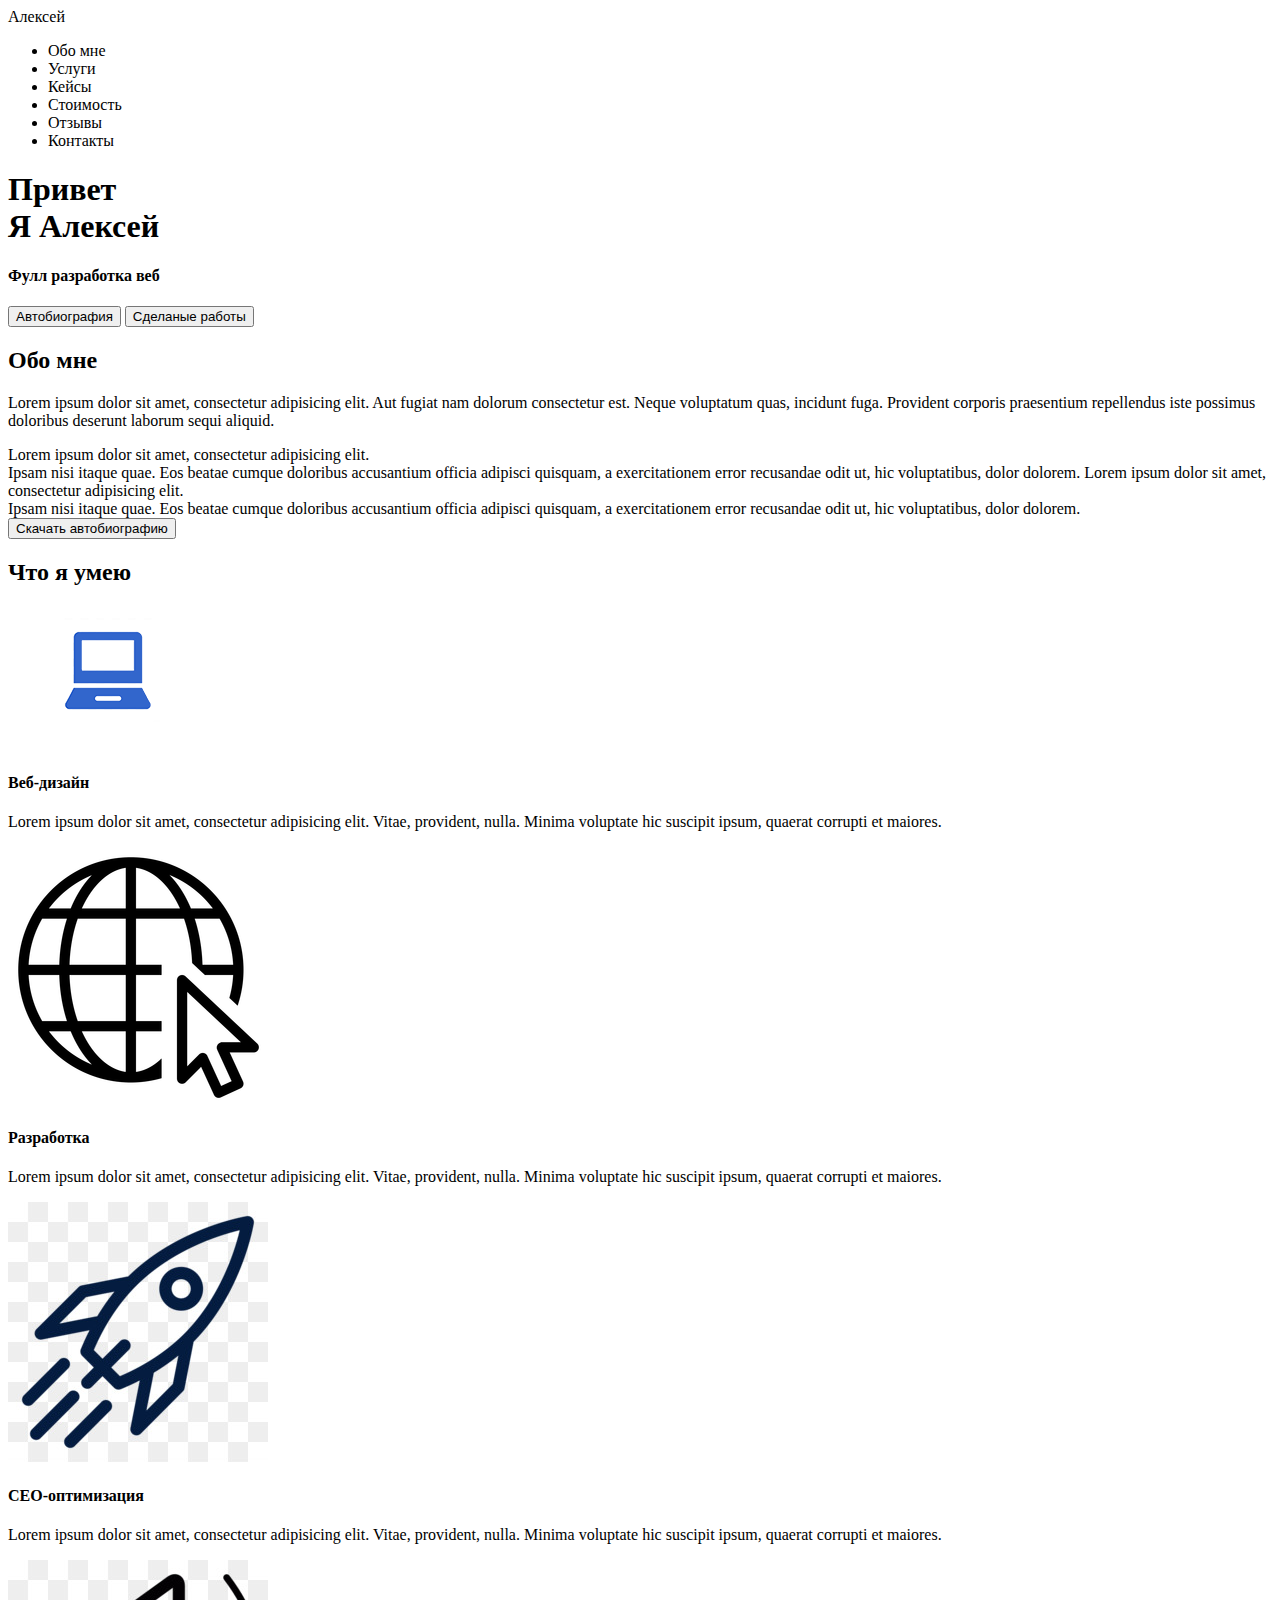
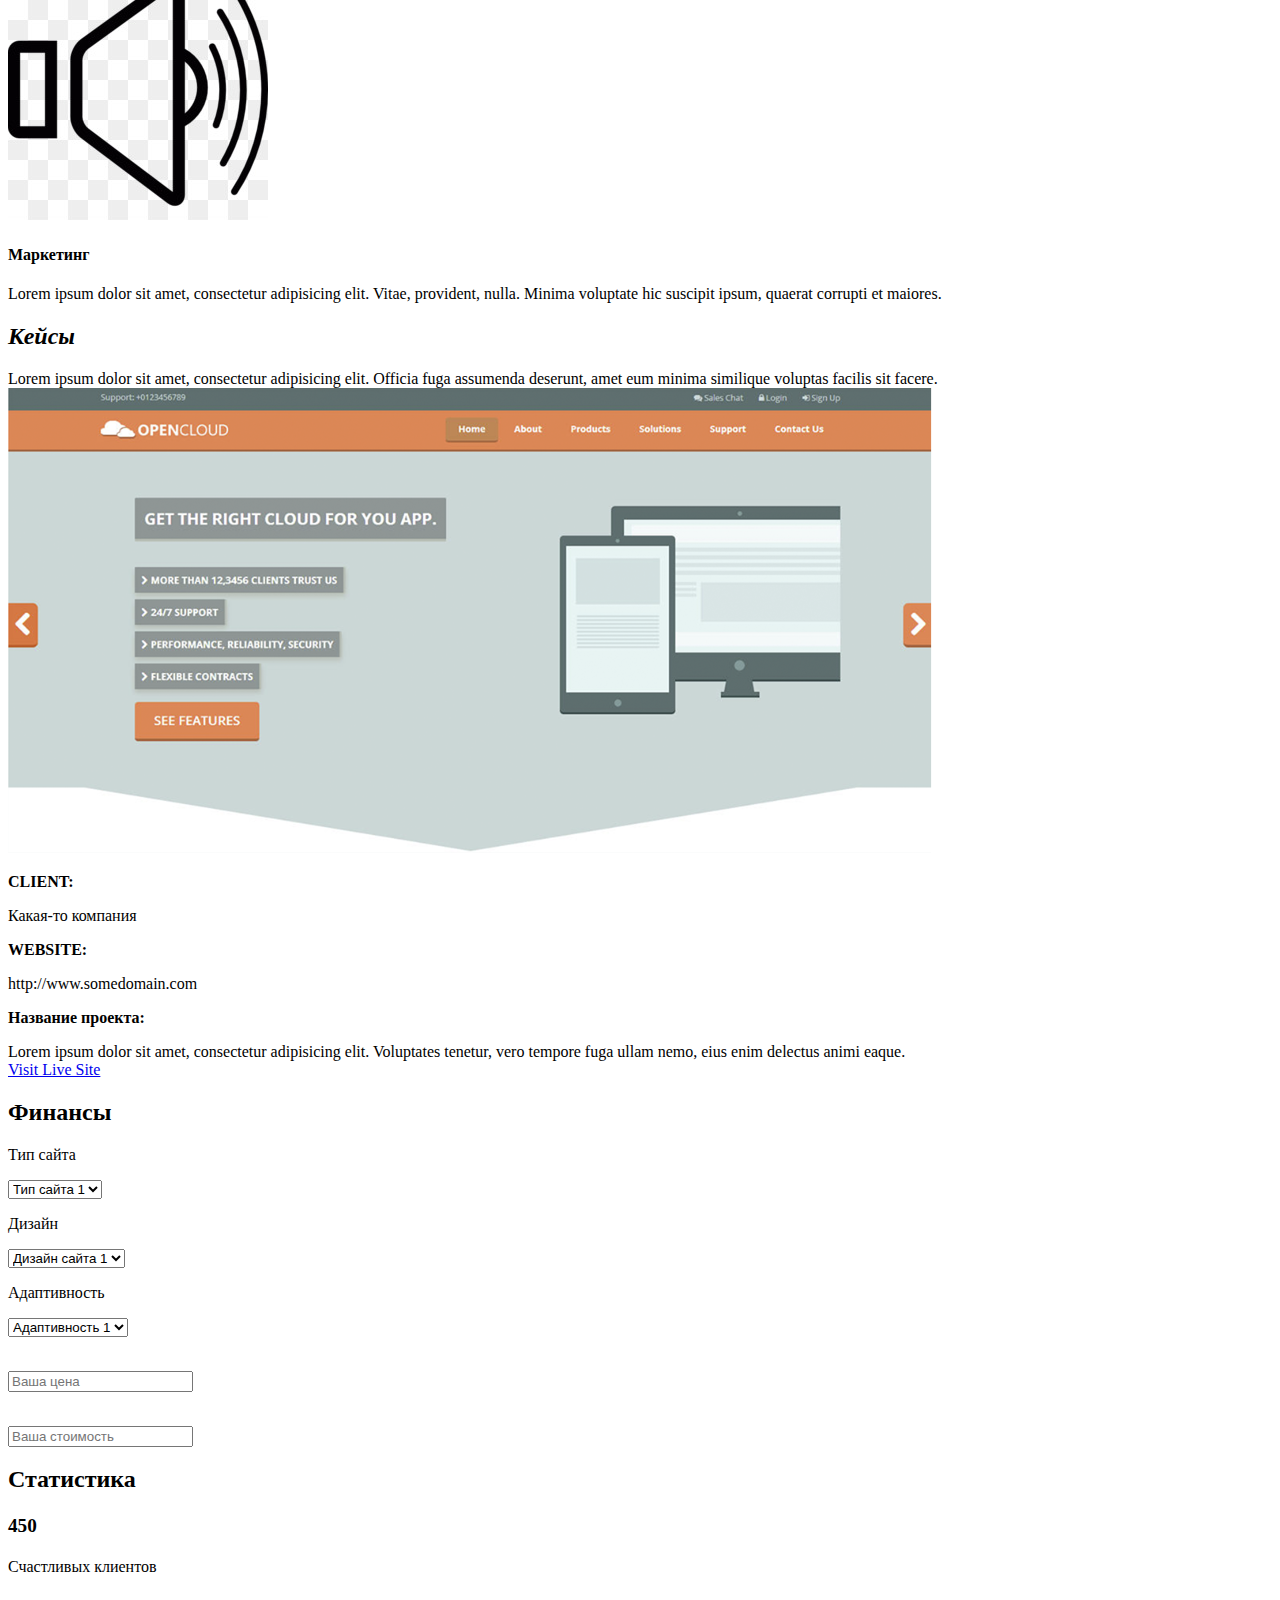
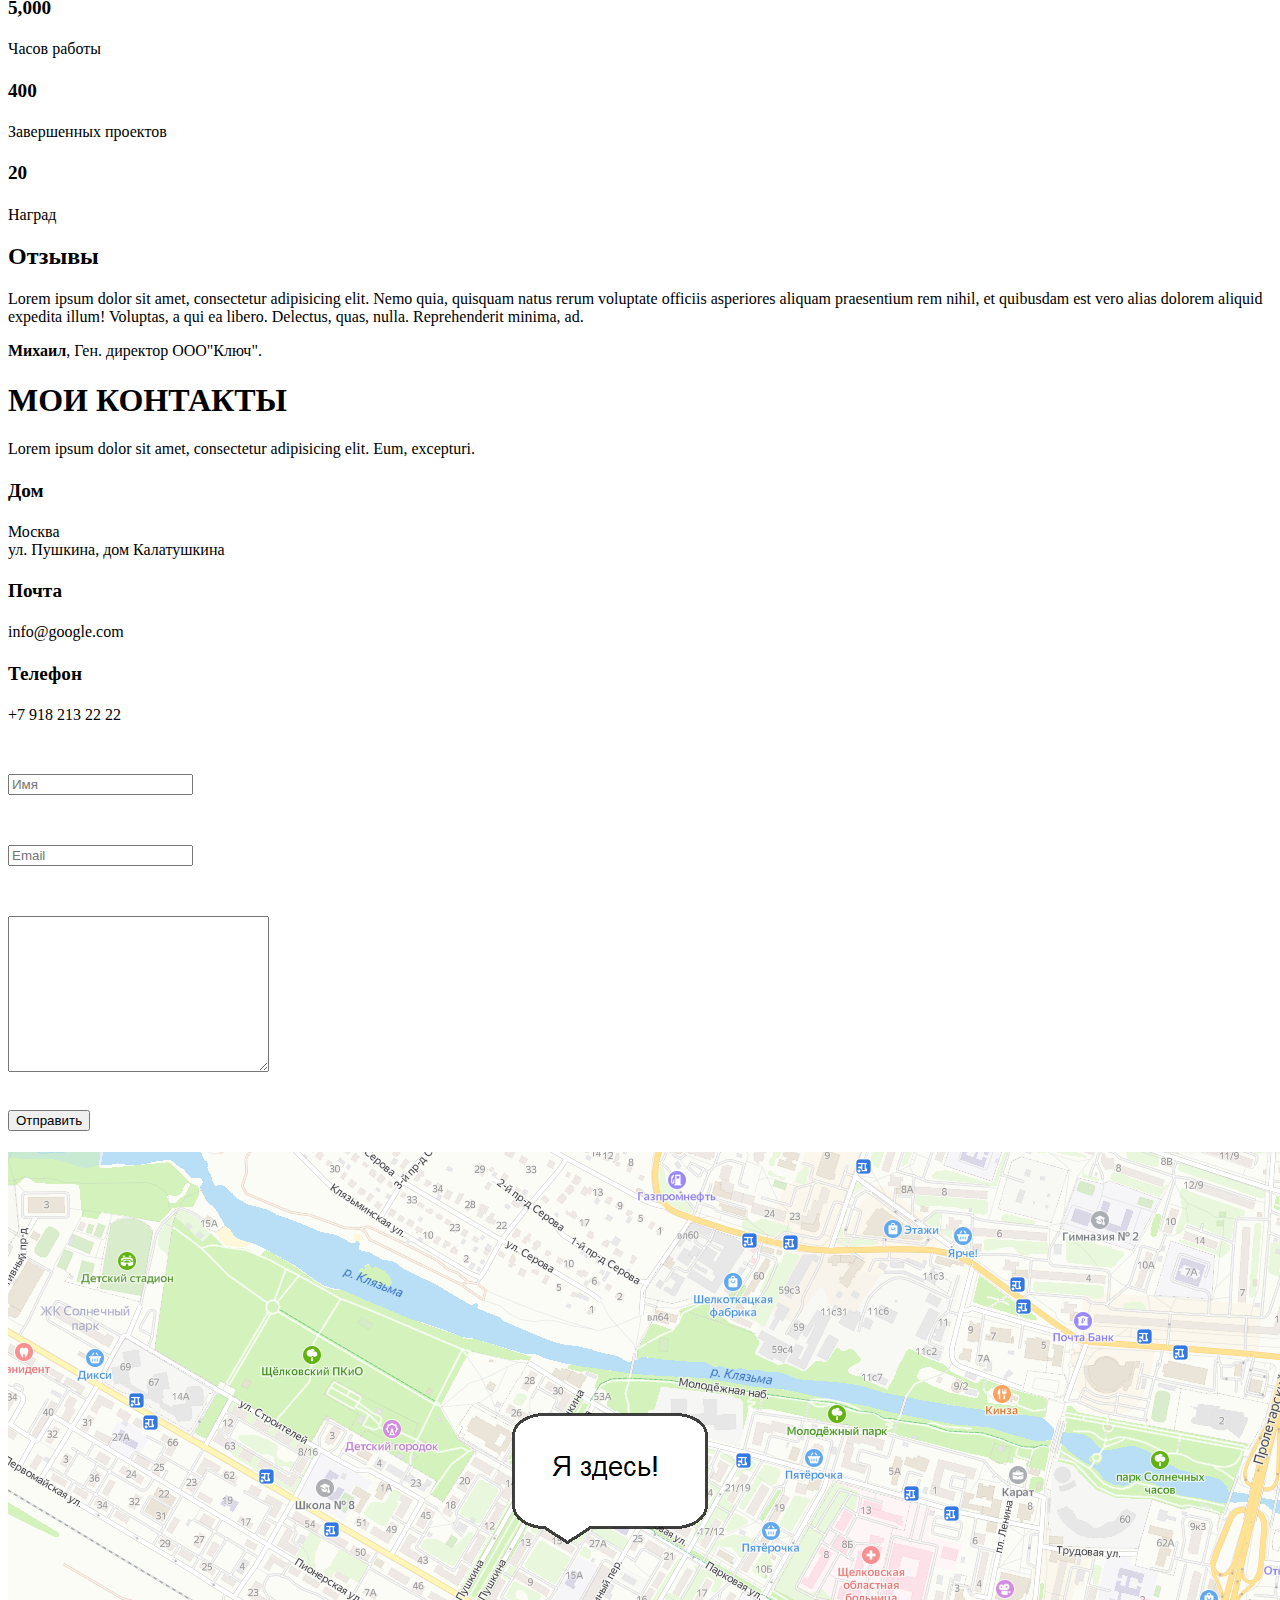
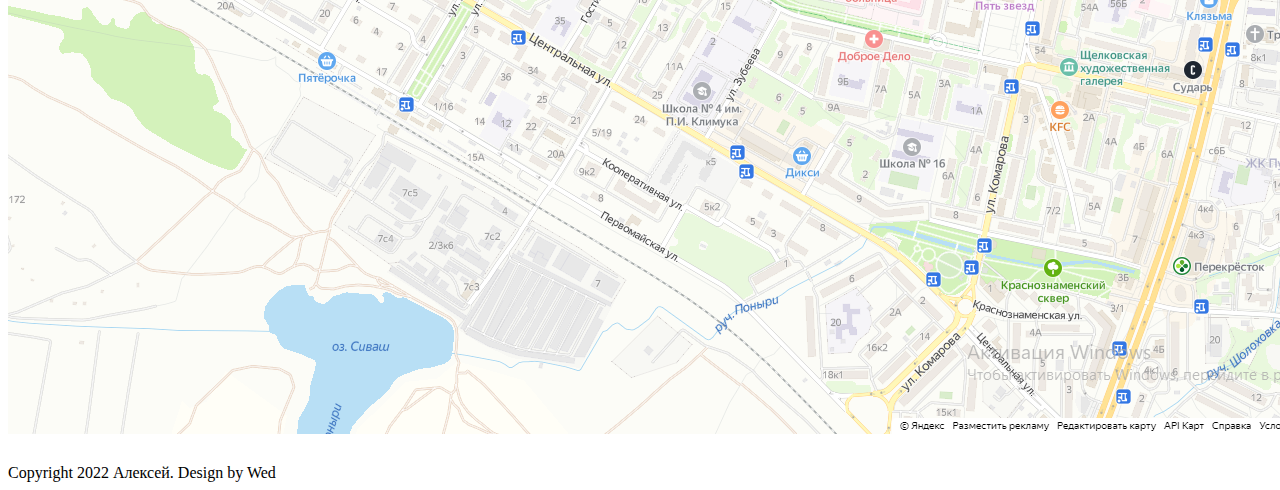
<file: src/index.html>
<!DOCTYPE html>
<html lang="en">
<head>
    <meta charset="UTF-8">
    <meta name="description" content="Первая страница">
    <meta name="author" content="Aleksei">
    <meta name="keywords" content="сайт">
    <meta name="robots" content="noindex, nofollow">
    
    <meta property="og:title" content="Первая страница">
    
    <title>Разработка</title>
</head>

<body>
 
 <header>
     <nav>
         <div class="logo">Алексей</div>
         <div class="menu"><ul>
             <li>Обо мне</li>
             <li>Услуги</li>
             <li>Кейсы</li>
             <li>Стоимость</li>
             <li>Отзывы</li>
             <li>Контакты</li>
             
         </ul></div>
     </nav>
 </header>
 
 <div class="main"><div class="title___container">
     <h1>Привет <br> Я Алексей</h1>
     <h4>Фулл разработка веб</h4>
     <input type="submit" value="Автобиография">
     <input type="submit" value="Сделаные работы">
 </div></div>


 <h2>Обо мне</h2>
   
   <p>Lorem ipsum dolor sit amet, consectetur adipisicing elit. Aut fugiat nam dolorum consectetur est. Neque voluptatum quas, incidunt fuga. Provident corporis praesentium repellendus iste possimus doloribus deserunt laborum sequi aliquid.</p>
   
   <span>Lorem ipsum dolor sit amet, consectetur adipisicing elit. <br> Ipsam nisi itaque quae. Eos beatae cumque doloribus accusantium officia adipisci quisquam, a exercitationem error recusandae odit ut, hic voluptatibus, dolor dolorem.</span>
   <span>Lorem ipsum dolor sit amet, consectetur adipisicing elit. <br> Ipsam nisi itaque quae. Eos beatae cumque doloribus accusantium officia adipisci quisquam, a exercitationem error recusandae odit ut, hic voluptatibus, dolor dolorem.</span>
   <br><input type="submit" value="Скачать автобиографию">
   
   
   <h2>Что я умею</h2>
   
   <div class="item_skills">
   
   <img src="img/pc.png" alt="Излбражение">
   <h4>Веб-дизайн</h4>
   <p>Lorem ipsum dolor sit amet, consectetur adipisicing elit. Vitae, provident, nulla. Minima voluptate hic suscipit ipsum, quaerat corrupti et maiores.</p>
   
   </div>
   
    <div class="item_skills">
   
   <img src="img/sr.png" alt="Излбражение">
   <h4>Разработка</h4>
   <p>Lorem ipsum dolor sit amet, consectetur adipisicing elit. Vitae, provident, nulla. Minima voluptate hic suscipit ipsum, quaerat corrupti et maiores.</p>
    </div>
    
    <div class="item_skills">
   
   <img src="img/rocet.jpg" alt="Излбражение">
   <h4>СЕО-оптимизация</h4>
   <p>Lorem ipsum dolor sit amet, consectetur adipisicing elit. Vitae, provident, nulla. Minima voluptate hic suscipit ipsum, quaerat corrupti et maiores.</p>
   
   </div>
   
 <div class="item_skills">
   
   <img src="img/spicer.jpg" alt="Излбражение">
   <h4>Маркетинг</h4>
   <p>Lorem ipsum dolor sit amet, consectetur adipisicing elit. Vitae, provident, nulla. Minima voluptate hic suscipit ipsum, quaerat corrupti et maiores.</p>
   
   </div> 
   
   <h2><em>Кейсы</em></h2>
   <span>Lorem ipsum dolor sit amet, consectetur adipisicing elit. Officia fuga assumenda deserunt, amet eum minima similique voluptas facilis sit facere.</span>
   
   <img src="img/http.PNG" alt="">
   
   <p><b>CLIENT:</b></p>
   <span>Какая-то компания</span>
   
   <p><b>WEBSITE:</b></p>
   <span>http://www.somedomain.com</span>
   
   <p><b>Название проекта:</b></p>
   <span>Lorem ipsum dolor sit amet, consectetur adipisicing elit. Voluptates tenetur, vero tempore fuga ullam nemo, eius enim delectus animi eaque.</span>
   
   <br><a href="download">Visit Live Site</a>
   
   <h2>Финансы</h2>
   
   <p>Тип сайта</p>
   <form action="#">
   <select name="list1" id="1">
       <option value="Option 1">Тип сайта 1</option>
       <option value="Option 2">Тип сайта 2</option>
       <option value="Option 3">Тип сайта 3</option>
   </select>
   
   <p>Дизайн</p>
   <form action="#"></form>
   <select name="list1" id="1">
       <option value="Option 1">Дизайн сайта 1</option>
       <option value="Option 2">Дизайн сайта 2</option>
       <option value="Option 3">Дизайн сайта 3</option>
   </select>
   
   <p>Адаптивность</p>
   <form action="#"></form>
   <select name="list1" id="1">
       <option value="Option 1">Адаптивность 1</option>
       <option value="Option 2">Адаптивность 2</option>
       <option value="Option 3">Адаптивность 3</option>
   </select>
   <br>
   
  <br><p><input type="text" name="text_input" placeholder="Ваша цена"> </p>
  
  <br><span><input type="text" name="text_input" placeholder="Ваша стоимость"> </span>
   </form>
   
    <h2>Статистика</h2>
    
    <div class="stata">
   
   <h4><big>450</big></h4>
   <p>Счастливых клиентов</p>
   
   </div>
    
     <div class="stata">
   
   <h4><big>5,000</big></h4>
   <p>Часов работы</p>
   
   </div>
    
     <div class="stata">
   
   <h4><big>400</big></h4>
   <p>Завершенных проектов</p>
   
   </div>
    
     <div class="stata">
   
   <h4><big>20</big></h4>
   <p>Наград</p>
   
   </div>
   
   <h2>Отзывы</h2>
   
   <p>Lorem ipsum dolor sit amet, consectetur adipisicing elit. Nemo quia, quisquam natus rerum voluptate officiis asperiores aliquam praesentium rem nihil, et quibusdam est vero alias dolorem aliquid expedita illum! Voluptas, a qui ea libero. Delectus, quas, nulla. Reprehenderit minima, ad.</p>
    <p><b>Михаил</b>, Ген. директор ООО"Ключ".</p>
   
   <h1>МОИ КОНТАКТЫ</h1>
   <p>Lorem ipsum dolor sit amet, consectetur adipisicing elit. Eum, excepturi.</p>
     
    
     <div class="kontakt">
   
   <h4><big>Дом</big></h4>
   <p>Москва<br>ул. Пушкина, дом Калатушкина</p>
   
   </div>
  
     <div class="kontakt">
   
   <h4><big>Почта</big></h4>
   <p>info@google.com</p>
   
   </div>
    <div class="kontakt">
   
   <h4><big>Телефон</big></h4>
   <p>+7 918 213 22 22</p>
    </div>
    
   <br><p><input type="text" name="text_input" placeholder="Имя"> </p>
   <br><p><input type="text" name="text_input" placeholder="Email"> </p>
   <br><p><textarea name="text" id="1" cols="30" rows="10"></textarea></p>
   <br><input type="submit" value="Отправить">
   
   <h1><img src="img/map.PNG" alt=""></h1>
   
   <footer>Copyright 2022 Алексей. Design by Wed</footer>
   
</body>
</html>
</file>
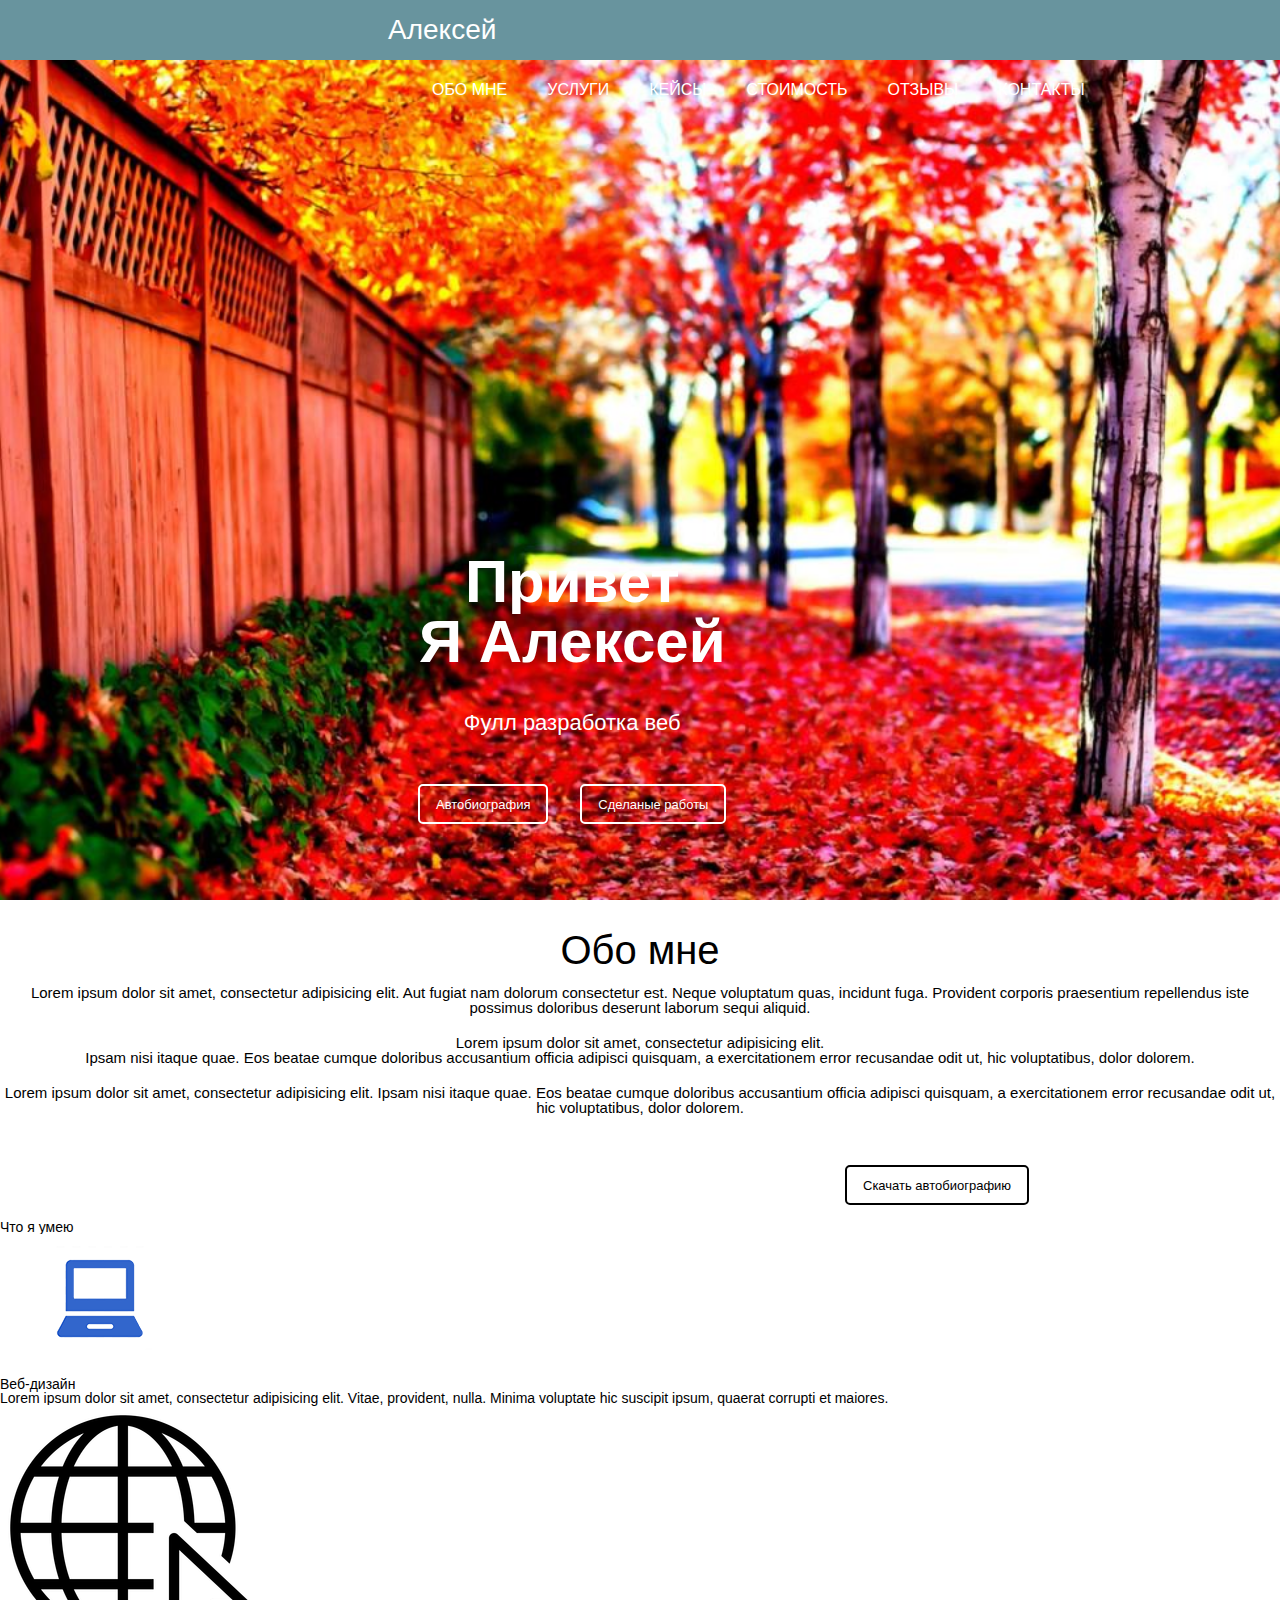
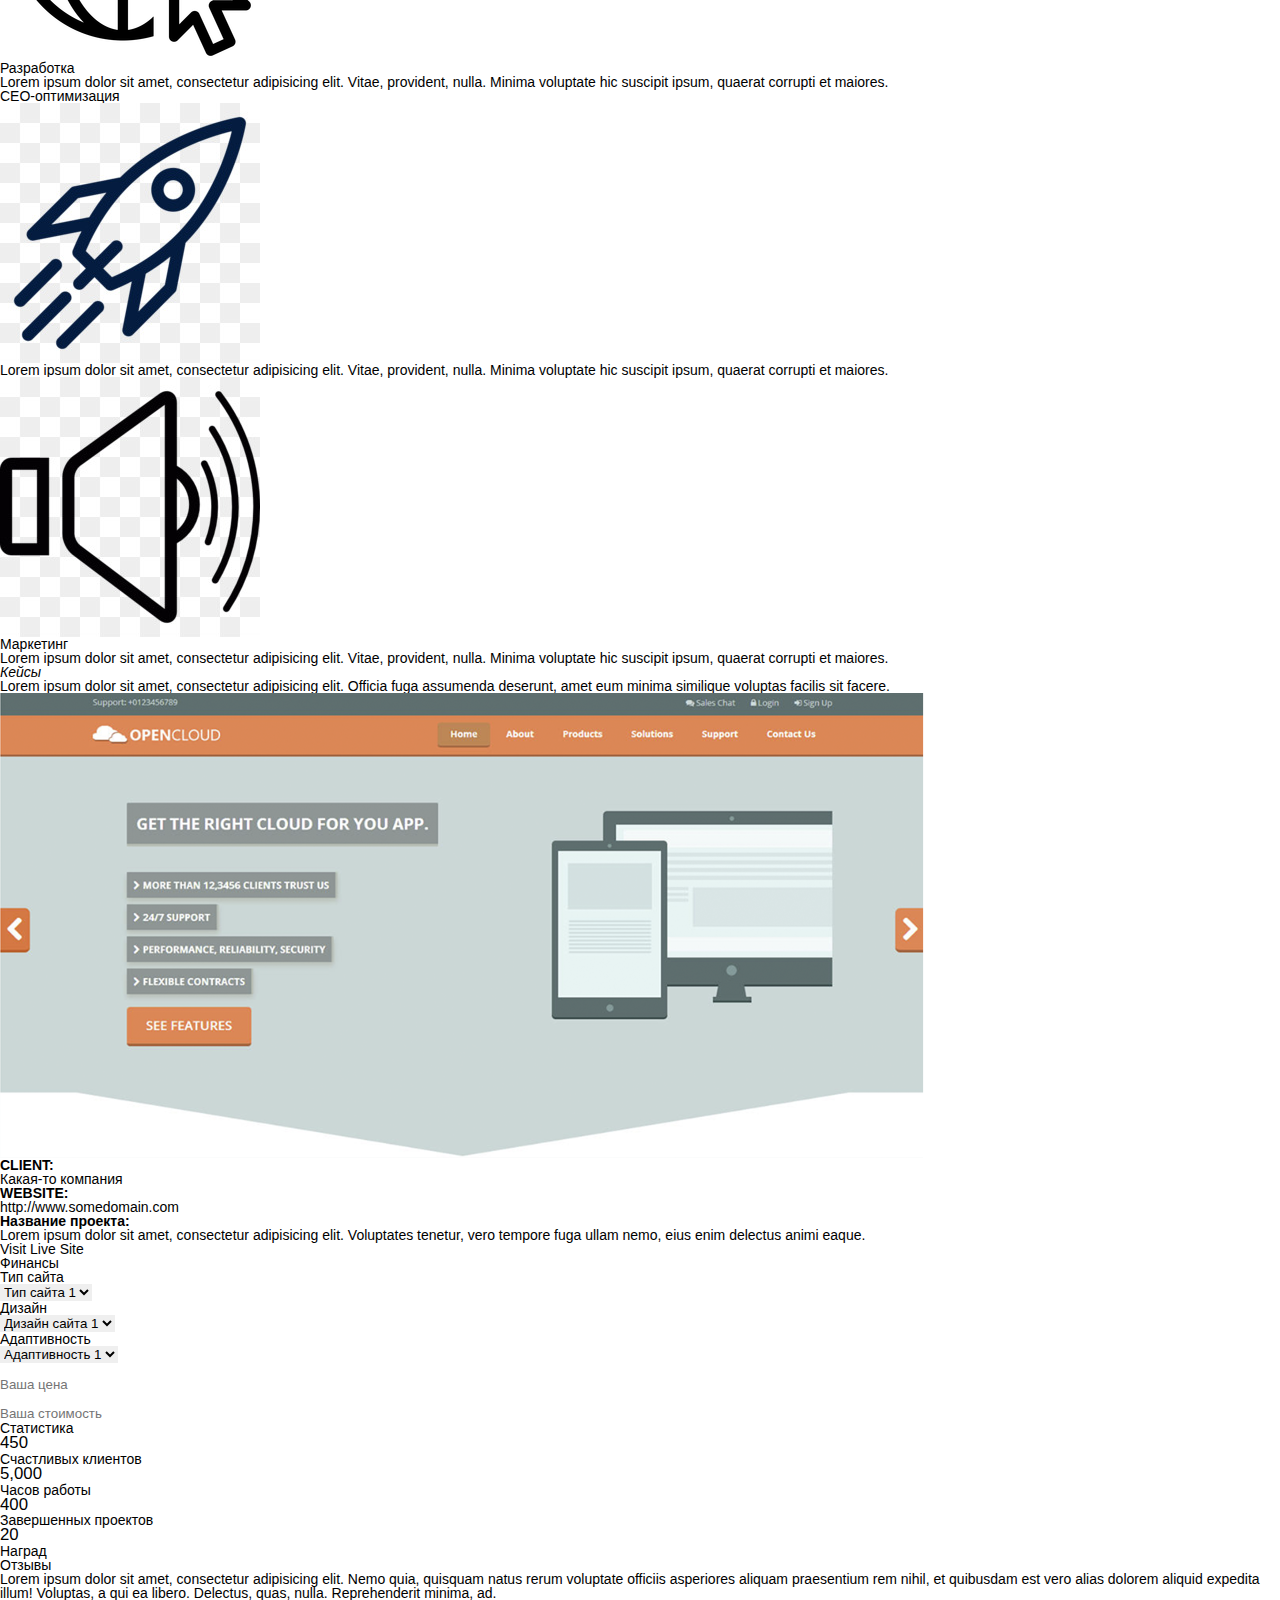
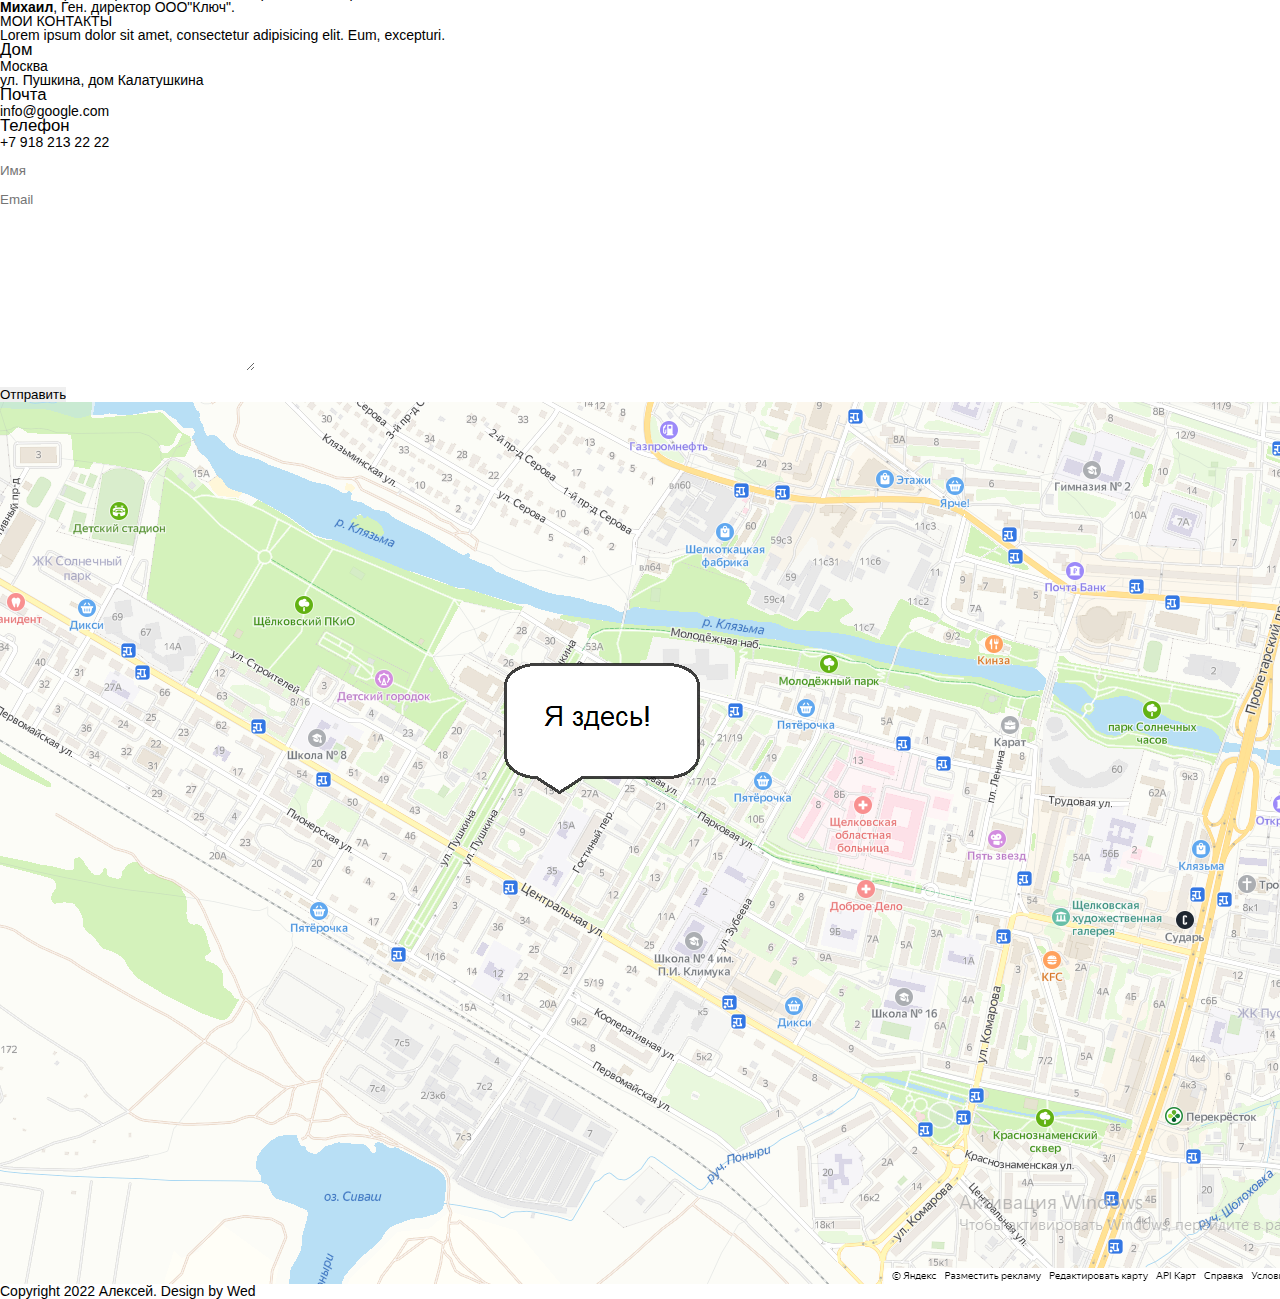
<file: src/src/index.html>
<!DOCTYPE html>
<html lang="en">
<head>
    <meta charset="UTF-8">
    <meta name="description" content="Первая страница">
    <meta name="author" content="Aleksei">
    <meta name="keywords" content="сайт">
    <meta name="robots" content="noindex, nofollow">
    
    <meta property="og:title" content="Первая страница">
    
    <title>Разработка</title>
    <link rel="stylesheet" href="css/reset.css">
    <link rel="stylesheet" href="css/style.css">
</head>

<body>
 
 <header>
     <nav>
         <div class="logo">Алексей </div>
         <div class="menu"><ul>
             <li>Обо мне</li>
             <li>Услуги</li>
             <li>Кейсы</li>
             <li>Стоимость</li>
             <li>Отзывы</li>
             <li>Контакты</li>
             
         </ul></div>
     </nav>
 </header>
 
 <div class="main"><div class="title___container">
     <h1>Привет <br> Я Алексей</h1>
     <h4>Фулл разработка веб</h4>
     <input type="submit" value="Автобиография">
     <input type="submit" value="Сделаные работы">
 </div></div>

<div class="I_am">
 <h2>Обо мне</h2>
   
   <p>Lorem ipsum dolor sit amet, consectetur adipisicing elit. Aut fugiat nam dolorum consectetur est. Neque voluptatum quas, incidunt fuga. Provident corporis praesentium repellendus iste possimus doloribus deserunt laborum sequi aliquid.</p>
   
   <p>Lorem ipsum dolor sit amet, consectetur adipisicing elit. <br> Ipsam nisi itaque quae. Eos beatae cumque doloribus accusantium officia adipisci quisquam, a exercitationem error recusandae odit ut, hic voluptatibus, dolor dolorem.</p>
   <p>Lorem ipsum dolor sit amet, consectetur adipisicing elit. Ipsam nisi itaque quae. Eos beatae cumque doloribus accusantium officia adipisci quisquam, a exercitationem error recusandae odit ut, hic voluptatibus, dolor dolorem.</p>
   <input type="submit" value="Скачать автобиографию">
   </div>
   
   <h2>Что я умею</h2>
   
   <div class="item_skills">
   
   <img src="img/pc.png" alt="Излбражение">
   <h4>Веб-дизайн</h4>
   <p>Lorem ipsum dolor sit amet, consectetur adipisicing elit. Vitae, provident, nulla. Minima voluptate hic suscipit ipsum, quaerat corrupti et maiores.</p>
   
   </div>
   
    <div class="item_skills">
   
   <img src="img/sr.png" alt="Излбражение">
   <h4>Разработка</h4>
   <p>Lorem ipsum dolor sit amet, consectetur adipisicing elit. Vitae, provident, nulla. Minima voluptate hic suscipit ipsum, quaerat corrupti et maiores.</p>
    </div>
    
    <div class="item_skills">
   
   <div class="opt"></div>
   <h4>СЕО-оптимизация</h4>
   <img src="img/rocet.jpg" alt="Излбражение">
   <p>Lorem ipsum dolor sit amet, consectetur adipisicing elit. Vitae, provident, nulla. Minima voluptate hic suscipit ipsum, quaerat corrupti et maiores.</p>
   
   </div>
   
 <div class="item_skills">
   
   <img src="img/spicer.jpg" alt="Излбражение">
   <h4>Маркетинг</h4>
   <p>Lorem ipsum dolor sit amet, consectetur adipisicing elit. Vitae, provident, nulla. Minima voluptate hic suscipit ipsum, quaerat corrupti et maiores.</p>
   
   </div> 
   
   <h2><em>Кейсы</em></h2>
   <span>Lorem ipsum dolor sit amet, consectetur adipisicing elit. Officia fuga assumenda deserunt, amet eum minima similique voluptas facilis sit facere.</span>
   
   <img src="img/http.PNG" alt="">
   
   <p><b>CLIENT:</b></p>
   <span>Какая-то компания</span>
   
   <p><b>WEBSITE:</b></p>
   <span>http://www.somedomain.com</span>
   
   <p><b>Название проекта:</b></p>
   <span>Lorem ipsum dolor sit amet, consectetur adipisicing elit. Voluptates tenetur, vero tempore fuga ullam nemo, eius enim delectus animi eaque.</span>
   
   <br><a href="download">Visit Live Site</a>
   
   <h2>Финансы</h2>
   
   <p>Тип сайта</p>
   <form action="#">
   <select name="list1" id="1">
       <option value="Option 1">Тип сайта 1</option>
       <option value="Option 2">Тип сайта 2</option>
       <option value="Option 3">Тип сайта 3</option>
   </select>
   
   <p>Дизайн</p>
   <form action="#"></form>
   <select name="list1" id="1">
       <option value="Option 1">Дизайн сайта 1</option>
       <option value="Option 2">Дизайн сайта 2</option>
       <option value="Option 3">Дизайн сайта 3</option>
   </select>
   
   <p>Адаптивность</p>
   <form action="#"></form>
   <select name="list1" id="1">
       <option value="Option 1">Адаптивность 1</option>
       <option value="Option 2">Адаптивность 2</option>
       <option value="Option 3">Адаптивность 3</option>
   </select>
   <br>
   
  <br><p><input type="text" name="text_input" placeholder="Ваша цена"> </p>
  
  <br><span><input type="text" name="text_input" placeholder="Ваша стоимость"> </span>
   </form>
   
    <h2>Статистика</h2>
    
    <div class="stata">
   
   <h4><big>450</big></h4>
   <p>Счастливых клиентов</p>
   
   </div>
    
     <div class="how">
   
   <h4><big>5,000</big></h4>
   <p>Часов работы</p>
   
   </div>
    
     <div class="bing">
   
   <h4><big>400</big></h4>
   <p>Завершенных проектов</p>
   
   </div>
    
     <div class="win">
   
   <h4><big>20</big></h4>
   <p>Наград</p>
   
   </div>
   
   <h2>Отзывы</h2>
   
   <p>Lorem ipsum dolor sit amet, consectetur adipisicing elit. Nemo quia, quisquam natus rerum voluptate officiis asperiores aliquam praesentium rem nihil, et quibusdam est vero alias dolorem aliquid expedita illum! Voluptas, a qui ea libero. Delectus, quas, nulla. Reprehenderit minima, ad.</p>
    <p><b>Михаил</b>, Ген. директор ООО"Ключ".</p>
   
   <h1>МОИ КОНТАКТЫ</h1>
   <p>Lorem ipsum dolor sit amet, consectetur adipisicing elit. Eum, excepturi.</p>
     
    
     <div class="stata">
   
   <h4><big>Дом</big></h4>
   <p>Москва<br>ул. Пушкина, дом Калатушкина</p>
   
   </div>
  
     <div class="stata">
   
   <h4><big>Почта</big></h4>
   <p>info@google.com</p>
   
   </div>
    <div class="stata">
   
   <h4><big>Телефон</big></h4>
   <p>+7 918 213 22 22</p>
    </div>
    
   <br><p><input type="text" name="text_input" placeholder="Имя"> </p>
   <br><p><input type="text" name="text_input" placeholder="Email"> </p>
   <br><p><textarea name="text" id="1" cols="30" rows="10"></textarea></p>
   <br><input type="submit" value="Отправить">
   
   <h1><img src="img/map.PNG" alt=""></h1>
   
   <footer>Copyright 2022 Алексей. Design by Wed</footer>
   
</body>
</html>
</file>
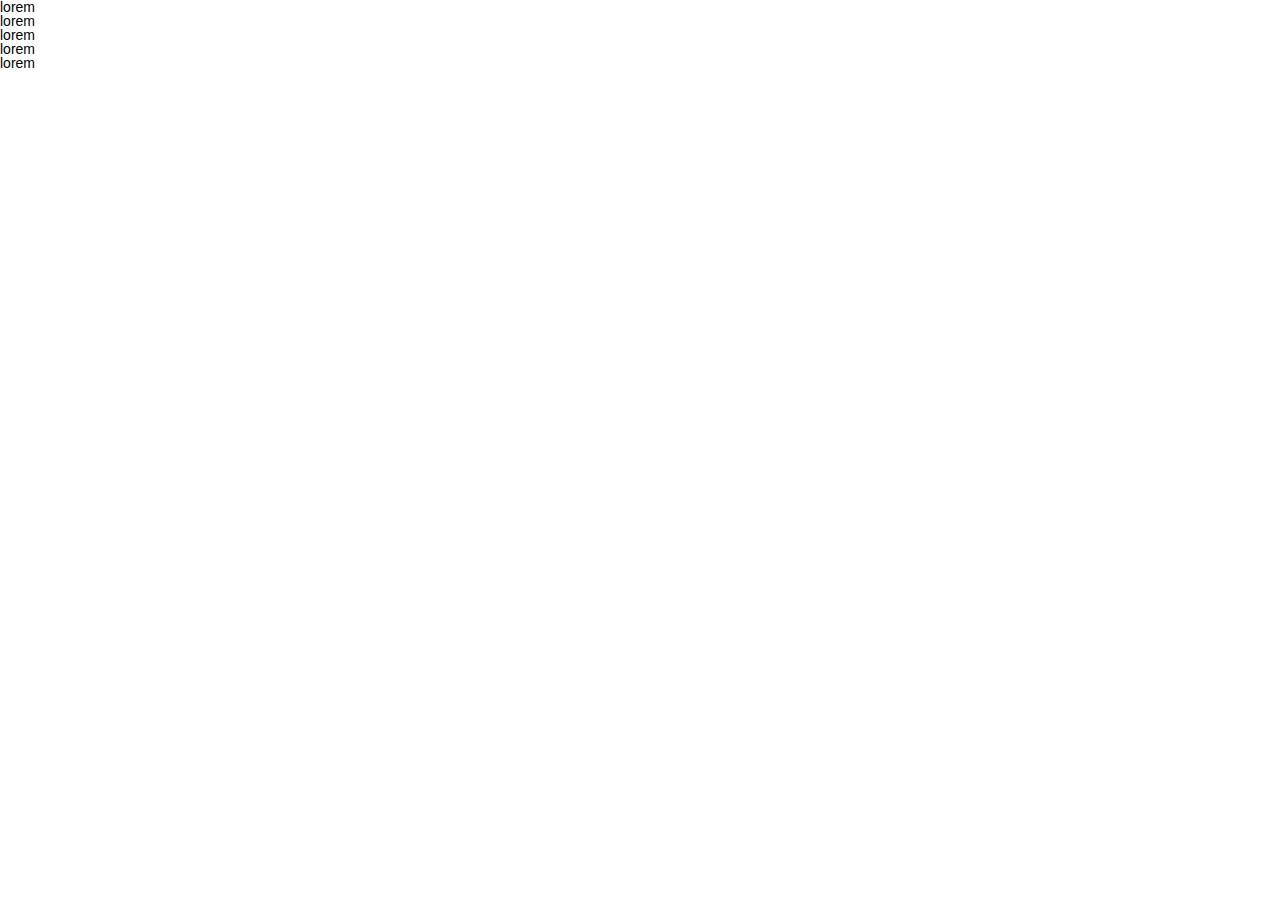
<file: src/src/test.html>
<!DOCTYPE html>
<html lang="en">
<head>
    <meta charset="UTF-8">
    <title>Css</title>
    <link rel="stylesheet" href="css/reset.css">
    <link rel="stylesheet" href="css/style.css">
</head>
<body>
  <div class="example-block"></div>
  
  <ul class="list">
      <li>lorem</li>
      <li>lorem</li>
      <li>lorem</li>
      <li>lorem</li>
      <li>lorem</li>
  </ul>
  
</body>
</html>
</file>
<file: src/src/css/style.css>
body{
    font-family: Arial, sans-serif;
}

nav{
    width: 100%;
    height: 60px;
    background: #68949e;
}

.logo{
    color: #fff;
    font-size: 28px;
    line-height: 60px;
    padding-left: 388px;
    float: left;
}

.menu{
    float: left;
    padding-left: 432px;
    
}

.menu li{
    float: left;
    line-height: 60px;
    color: #fff;
    margin-right: 40px;
    font-size: 16px;
    text-transform: uppercase;   
}

.main{
    width: 100%;
    height: calc(100% - 60px);
    background: url(../img/fon.jpg) center/cover no-repeat;.
}

.title___container{
    color: #fff;
    float: left;
    margin: 432px 0px 0px 404px;
    text-align: center;
}

.title___container h1{
    font-size: 60px;
    font-weight: bold;
}

.title___container h4{
    margin-top: 40px;
    font-size: 22px;
}

.title___container input{
    height: 40px;
    text-align: center;
    border: 2px solid #fff;
    background: none;
    border-radius: 5px;
    color: #fff;
    font-size: 13px;
    padding: 0px 16px;
    margin: 50px 14px 0px 14px;
}

.I_am h2{
    text-align: center;
    font-size: 40px;
    margin-top: 30px;
    margin-bottom: 15px;
}

.I_am p{
    text-align: center;
    font-size: 15px;
    margin-bottom: 20px;
}

.I_am input{
    height: 40px;
    text-align: center;
    border: 2px solid #000;
    background: none;
    border-radius: 5px;
    color: #000;
    font-size: 13px;
    padding: 0px 16px;
    margin: 30px 14px 15px 845px;
}
</file>
